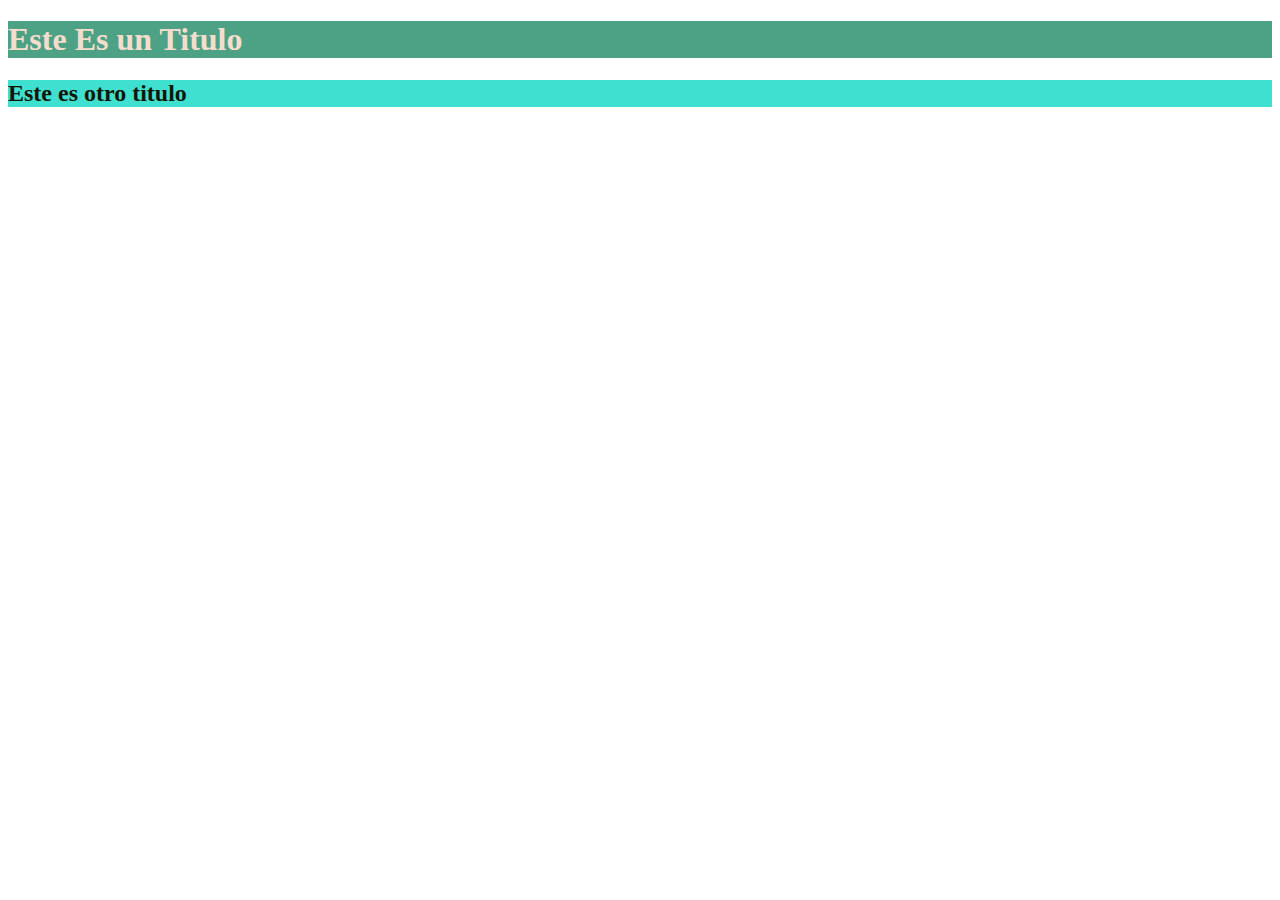
<file: DV-01/01-sintaxisBasica/index.html>
<!DOCTYPE html>
<html lang="en">
<head>
    <meta charset="UTF-8">
    <meta name="viewport" content="width=device-width, initial-scale=1.0">
    <title>BASIC CSS</title>
    <link rel="icon" href="favicon.ico" type="image/x-icon">
    <link rel="stylesheet" href="styles/style.css">

    <!--
        La diferencia de tener estos selectores en esta parte del HEAD lo que ocurre es que cuando reconoce digamos un h1 en algun lado
        cambia todos esos h1 a esa misma especificacion de color que hayamos tenido predefinida.

        En el body podemos tambien colocar los parametros sin tener la necesidad de colocar selectores.

        LA IDEA ES TENER TODO LOS ESTILOS EN EL ARCHIVO DE CSS
    -->
    <!--
    <style>
        h1{
            color: chocolate;
            background-color: aquamarine;
        }
        h2{
            color: yellow;
            background-color: turquoise;
        }

    </style> -->


</head>
<body>

    <h1>Este Es un Titulo</h1>
    <h2>Este es otro titulo</h2>
    <!--
    <h3 style="color: blue; background-color: blueviolet;">Este es el titulo</h3>
    <h4 style="color: violet; background-color: black;">Este es la titulo</h4>
    -->

</body>
</html>
</file>
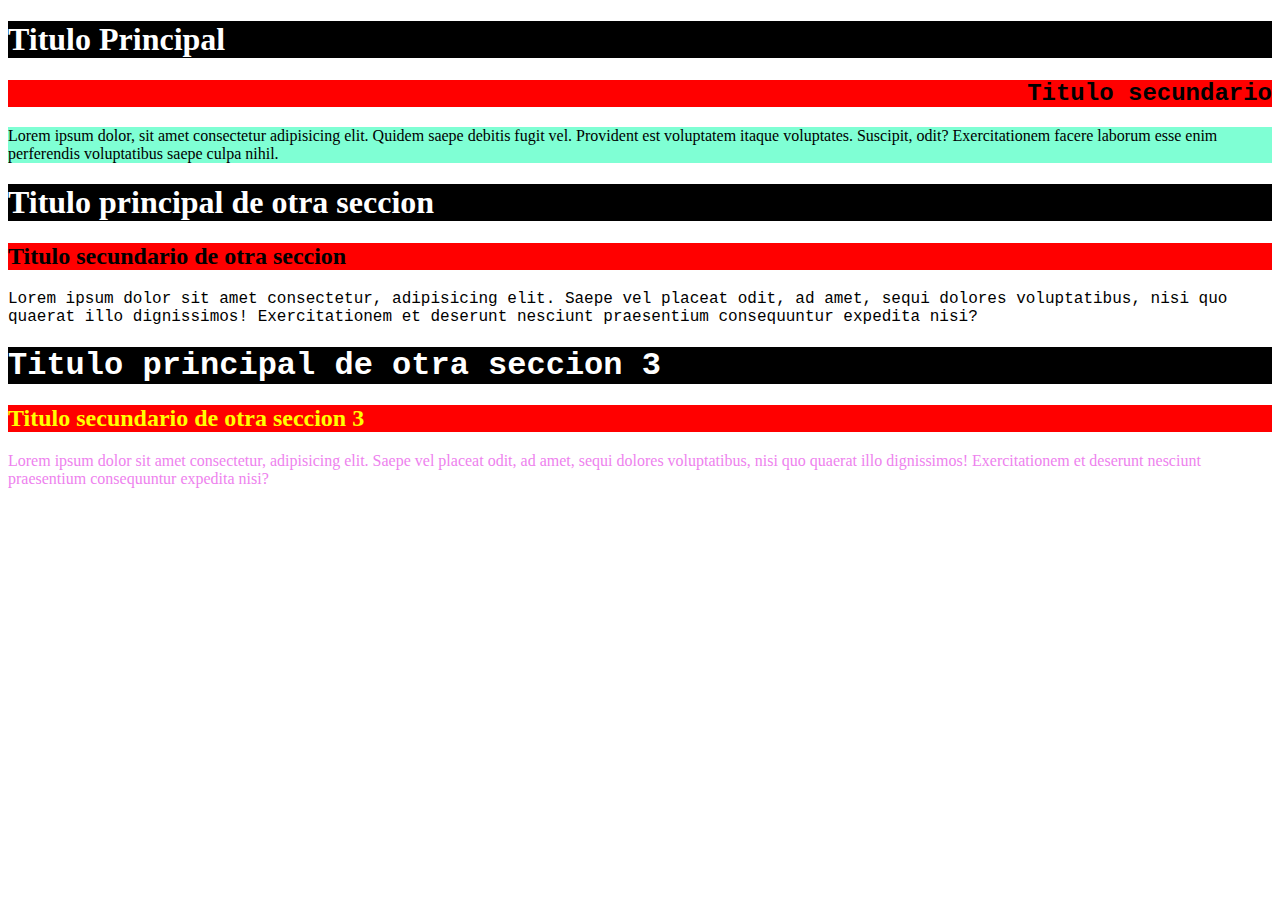
<file: DV-01/02-Selectores/index.html>
<!DOCTYPE html>
<html lang="en">
<head>
    <meta charset="UTF-8">
    <meta name="viewport" content="width=device-width, initial-scale=1.0">
    <title>SELECTORES</title>
    <link rel="stylesheet" href="styles/styles.css">

    <!-- 
    <style>
        h1,h2{
           color: blue;
           background-color: aquamarine;} 
    </style>--> 
    
    <!-- Este es para seleccionar todo el cuerpo de la pagina -->
    <!--<style>
        body{
            color: white;
            background-color: beige;
        }
    </style> -->

    <!-- El asterisco quiere decir que todas pero todas las etiquetas van a tener pisado todos los elementos a continuacion-->
    <!--<style>
        *{
            font-family: Impact, Haettenschweiler, 'Arial Narrow Bold', sans-serif;
        }
    </style> -->

    <!--El proximo es el numeral # (#), para que funcione toca hacer algo que se llama el identificador
        solamente se puede usar solo una sola vez!  -->
    <!-- <style>
        #titulo {
            font-family: 'Courier New', Courier, monospace;
        } 
        #parrafor{
            text-align: end;
        }
    </style> -->

    <!-- Este es el selector MAS IMPORTANTE (selector de Clase) para seleccionar por clase se utiliza el punto (.) -->
    <!-- <style>
        .seccion1{
            background-color: black;
            color: white;
        }
        .seccion2{
            background-color: blue;
            color: magenta;
        }
    </style> -->

</head>
<body>

    <!-- <h1 id="titulo">Este es el TITULO</h1>
    <h2>Este no es</h2>
    <h3>Este si</h3>
    <h4>dadadasd</h4>
    <p id="parrafor">Lorem ipsum dolor sit amet consectetur adipisicing elit. Incidunt,<br> tenetur magni architecto nemo maiores sit atque possimus. <br> Odio officiis a iste odit, iusto ullam, architecto sit ab commodi modi itaque.</p> -->
    <h1 class="seccion1">Titulo Principal</h1>
    <h2 class="seccion1 estiloFuenteDistinto">Titulo secundario</h2>
    <p class="seccion1">Lorem ipsum dolor, sit amet consectetur adipisicing elit. Quidem saepe debitis fugit vel. Provident est voluptatem itaque voluptates. Suscipit, odit? Exercitationem facere laborum esse enim perferendis voluptatibus saepe culpa nihil.</p>

    <h1 class="seccion2">Titulo principal de otra seccion</h1>
    <h2 class="seccion2">Titulo secundario de otra seccion</h2>
    <p class="seccion2 estiloFuenteDistinto">Lorem ipsum dolor sit amet consectetur, adipisicing elit. Saepe vel placeat odit, ad amet, sequi dolores voluptatibus, nisi quo quaerat illo dignissimos! Exercitationem et deserunt nesciunt praesentium consequuntur expedita nisi?</p>
    
    <h1 class="seccion3 estiloFuenteDistinto">Titulo principal de otra seccion 3</h1>
    <h2 class="seccion3">Titulo secundario de otra seccion 3</h2>
    <p class="seccion3" id="parrafoSeleccionado">Lorem ipsum dolor sit amet consectetur, adipisicing elit. Saepe vel placeat odit, ad amet, sequi dolores voluptatibus, nisi quo quaerat illo dignissimos! Exercitationem et deserunt nesciunt praesentium consequuntur expedita nisi?</p>
    
</body>
</html>
</file>
<file: DV-01/01-sintaxisBasica/styles/style.css>
h1{
    color: rgb(245, 221, 205);
    background-color: rgba(11, 127, 88, 0.728);
}
h2{
    color: rgb(21, 21, 5);
    background-color: turquoise;
}
</file>
<file: DV-01/02-Selectores/styles/styles.css>
h1{ background-color: black;
    color:  white; }
h2{background-color: red; }

h2.seccion3{ color: yellow; }

p.seccion1{ background-color: aquamarine; }

p#parrafoSeleccionado{ color: violet; }

.estiloFuenteDistinto{ font-family: 'Courier New';}
.seccion1.estiloFuenteDistinto{text-align: end;}
</file>
